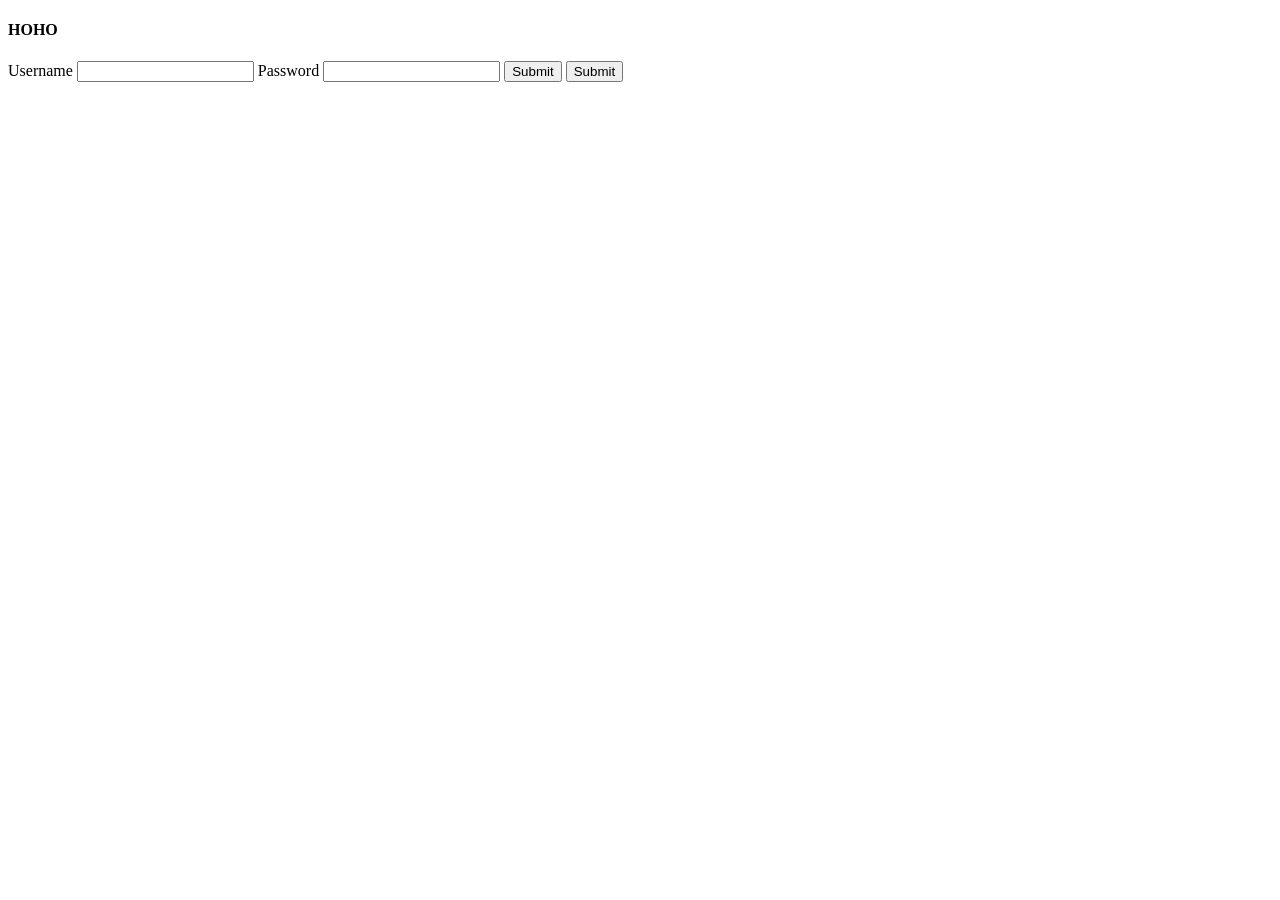
<file: ikan.html>
<!DOCTYPE html>
<html lang="en">
<head>
    <meta charset="UTF-8">
    <meta name="viewport" content="width=device-width, initial-scale=1.0">
    <title>hura</title>
</head>
<body>
    <h4>HOHO</h4>
    <form action="" method="post">
        <label for="username">Username</label>
        <input type="text" id="username" name="username">
        <label for="password">Password</label>
        <input type="password" id="password" name="password">
        <input type="submit" value="Submit">
        <button>Submit</button>
    </form>
</body>
</html>
</file>
